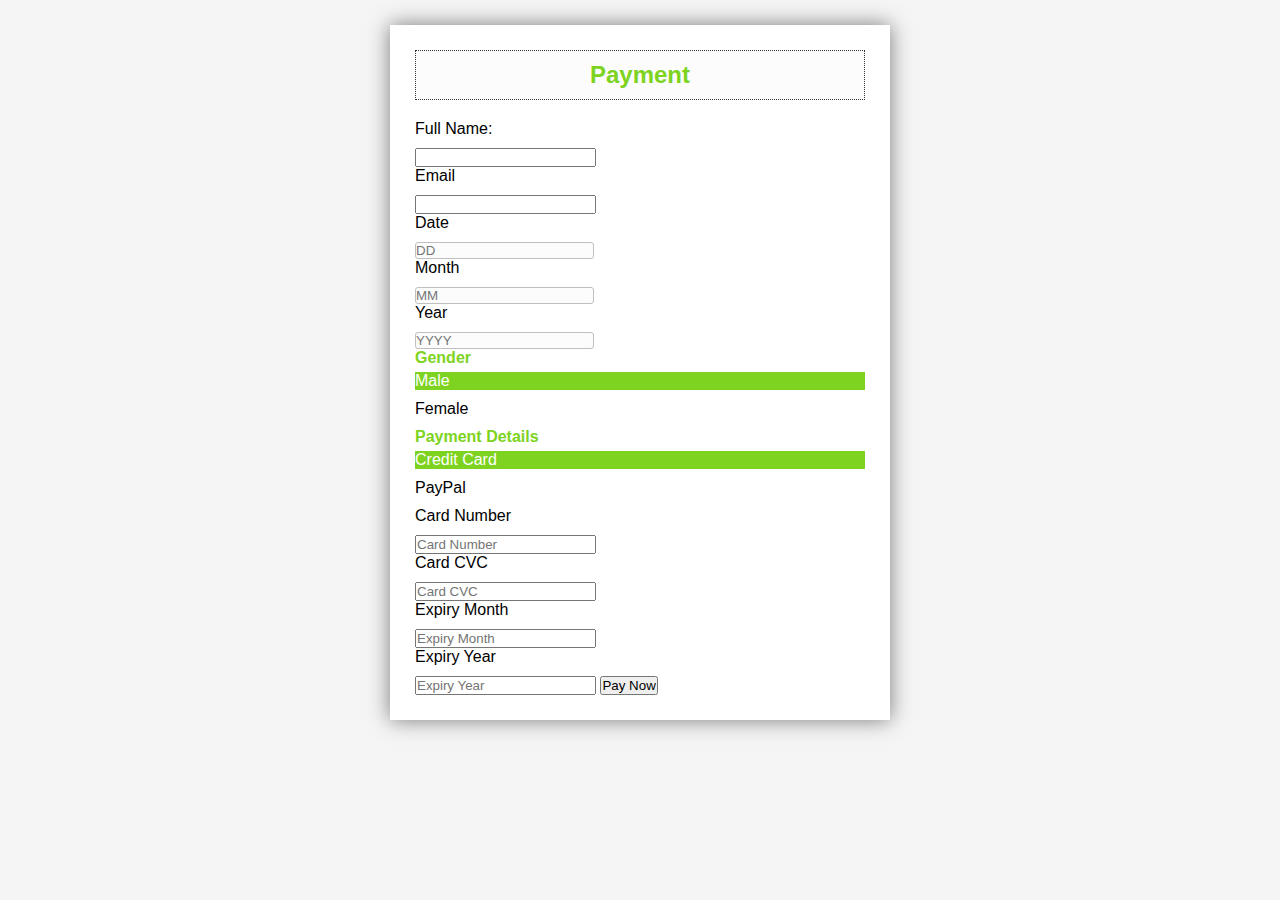
<file: payment.html>
<html lang="en">
<head>
	<meta charset="UTF-8">
	<meta name="viewport" content="width=device-width,initial-scale=1.0">
	<link href="paymentform.css" rel="stylesheet">
	<title>Voucher Cart</title>
	

</head>
<script>
</script>
	
	
	

<body>
			<div class="wrapper">
			<h2>Payment</h2>
			
		     <form method="get" onsubmit="return validate()" action="paymentdone.php">
			
			<label>Full Name: </label>
			<input type="text" id="name" name="name" />
			<br/>
			 
			
			<label>Email </label>
			<input type="email" id="email" name="email" />

			
						
			<label>Date </label>
			<input type="number" placeholder="DD"
			class="dob" />
			<br/>
			
			<label>Month </label>
			<input type="number" placeholder="MM"
			class="dob" />
			<br/>
			
			<label>Year </label>			
			<input type="number" placeholder="YYYY"
			class="dob" />



			<h4>Gender</h4>
			<input type="radio" id="b1"
			name="gender" checked class="radio">
			<label for="b1">Male</label>
			<input type="radio" id="b2"
			name="gender" class="radio">
			<label for="b2">Female</label>

			

			<h4>Payment Details</h4>
			<input type="radio" name="pay"
			id="bc1" checked class="radio" />
			<label for="bc1"><span><i class="fa fa-cc-visa"></i>Credit Card</span></label>
			<input type="radio" name="pay"
			id="b2" class="radio" />
			<label for="bc2"><span><i class="fa fa-cc-paypal"></i>PayPal</span></label>

			
			<label>Card Number </label>
			<input type="text" placeholder="Card Number" id="cardnumber" />

			
			<label>Card CVC </label>
			<input type="text" placeholder="Card CVC" id="cvc" />


			<label>Expiry Month </label>
			<input type="text" placeholder="Expiry Month" id="expirymonth" />
			
			<label>Expiry Year </label>
			<input type="text" placeholder="Expiry Year" id="expiryyear" />
			

			<input type="submit" name="submit" id="submit" value="Pay Now" />

			</form>
            </div>
			
			
<script>
function validate(){

		var name = document.getElementById('name');
		
		if(name.value == ''){
			alert('please enter your name');
			return false;
		}

		
		var email = document.getElementById('email');
		
		if(email.value == ''){
			alert('please enter your email');
			return false;
		}
		
		var cardnumber = document.getElementById('cardnumber');
		
		if(cardnumber.value == ''){
			alert('please enter your Card Number');
			return false;
		}
		
		var cvc = document.getElementById('cvc');
		
		if(cvc.value == ''){
			alert('please enter your Card CVC');
			return false;
		}
		
		var expirymonth = document.getElementById('expirymonth');
		
		if(expirymonth.value == ''){
			alert('please enter your Card Expiry Month');
			return false;
		}
		
	    var expiryyear = document.getElementById('expiryyear');
		
		if(expiryyear.value == ''){
			alert('please enter your Card Expiry Month');
			return false;
		}


}

	
</script>

	
		
</body>
</html>
</file>
<file: paymentform.css>
*{
	margin: 0;
	padding: 0;
	box-sizing: border-box;
}

body{	
		background-color: #f5f5f5;
		font-family: Arial, Helvetica, sans-serif;
	}
.wrapper{
		 background-color: #fff;
		 width: 500px;
		 padding: 25px;
		 margin: 25px auto 0;
		 box-shadow: 0px 0px 20px rgba(0,0,0,0.5);
	}


.wrapper h2{
			background-color: #fcfcfc;
			color: #7ed321;
			font-size: 24px;
			padding: 10px;
			margin-bottom: 20px;
			text-align: center;
			border: 1px dotted #333;
	}
	

h4{
			padding-bottom: 5px;
			color: #7ed321;
	}

	
.name{
			padding: 14px 10px 14px 50px;
			width: 100%;
			background-color: #fcfcfc;
			border: 1px solid #00000033;
			outline: none;
			Letter-spacing: 1px;
			transition: 0.3s;
			border-radius: 3px;
			color: #333;
	}
	


.name:focus, .dob:focus{
			-webkit-box-shadow:0 0 2px 1px #7ed32180;
			-moz-box-shadow:0 0 2px 1px #7ed32180;
			box-shadow: 0 0 2px 1px #7ed32180;
			border: 1px solid #7ed321;
	}


.dob{
		width: 30%
		padding: 14px
		text-align: center;
		background-color: #fcfcfc;
		transition: 0.3s;
		outline: none;
		border: 1px solid #c0bfbf;
		border-radius: 3px;

}	

.radio{
		display: none;
}

.input-box label{
		width: 50%;
		padding: 13px;
		background-color: #fcfcfc;
		display: inline-block;
		float: left;
		text-align: center;
		border: 1px solid #c0bfbf;
}

.input-box label:first-of-type{
		border-top-Left-radius: 3px;
		border-bottom-Left-radius: 3px;	
		border-right: none;

}



.radio:checked + label{
		background-color: #7ed321;
		color: #fff;
		transition: 0.5s;

}



button{
		

}


h1 {
  color: black;
  text-align: center;
}
	
label {
  margin-bottom: 10px;
  display: block;
}
</file>
